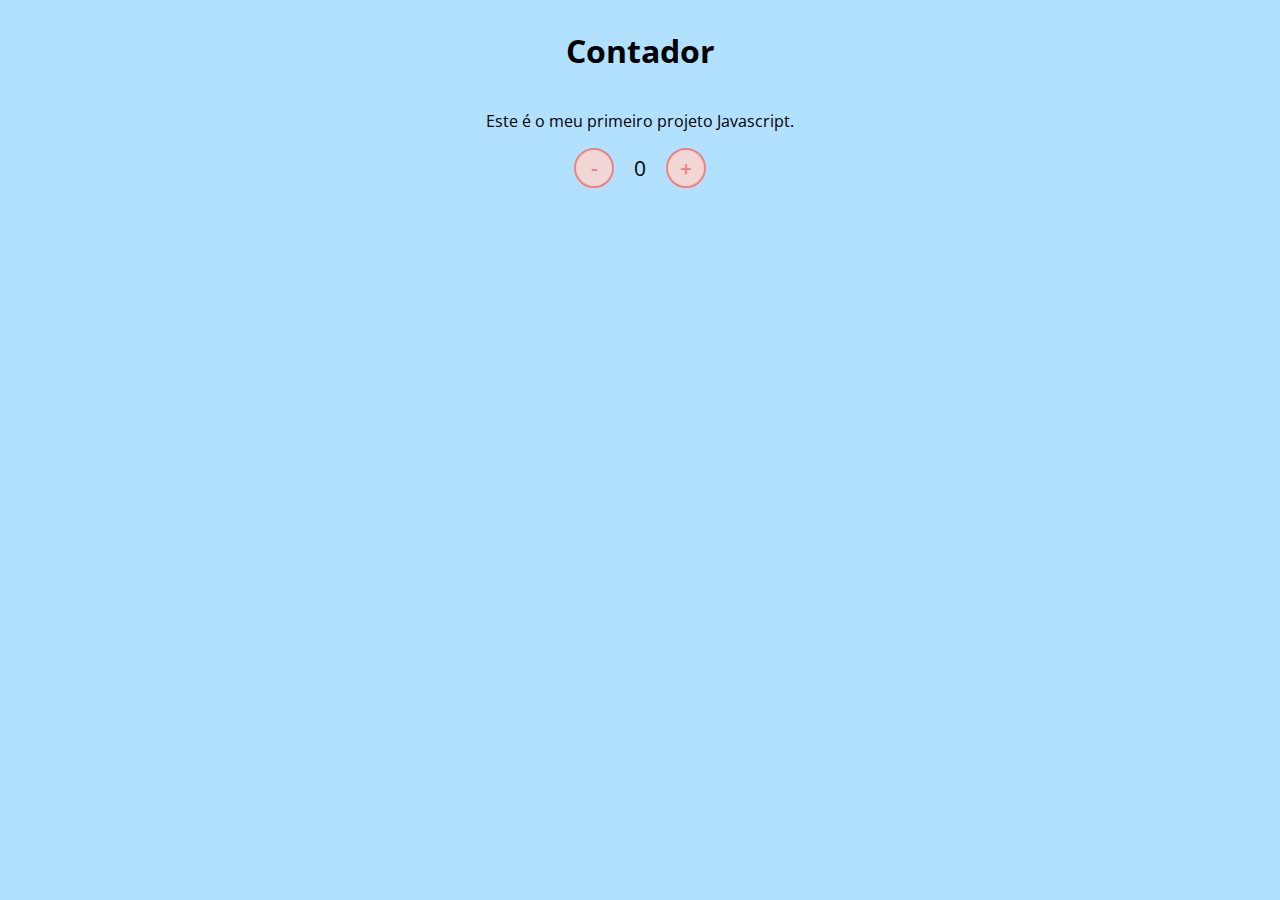
<file: index.html>
<!DOCTYPE html>
<html lang="en">
<head>
    <meta charset="UTF-8">
    <meta name="viewport" content="width=device-width, initial-scale=1.0">
    <link rel="stylesheet" href="assets/css/style.css" />
    <title>Contador</title>
</head>
<body>
    <h1>Contador</h1>
    <p>Este é o meu primeiro projeto Javascript.</p>
    <div id="counter">
        <button id="menos" name="subtrair" >-</button>
        <span id="currentNumber">0</span>
        <button id="adiciona" name="adicionar">+</button>
    </div>
    <script src="assets/js/scripts.js"></script>
</body>
</html>
</file>
<file: assets/css/style.css>
@import url('https://fonts.googleapis.com/css2?family=Open+Sans:wght@300;600&display=swap');

* {
    font-family: 'Open Sans', sans-serif;
}

body {
    display: flex;
    align-items: center;
    justify-content: center;
    flex-direction: column;
    background-color: rgb(177, 225, 255);
}

button {
    height: 40px;
    width: 40px;
    border-radius: 50%;
    border: 2px solid lightcoral;
    background-color: rgb(241, 214, 214);
    color: lightcoral;
    font-size: 16pt;
    font-weight: 600;
    text-align: center;
}

#counter {
    display: flex;
}

#currentNumber {
    display: flex;
    align-items: center;
    margin: 0 20px;
    font-size: 16pt;
}
</file>
